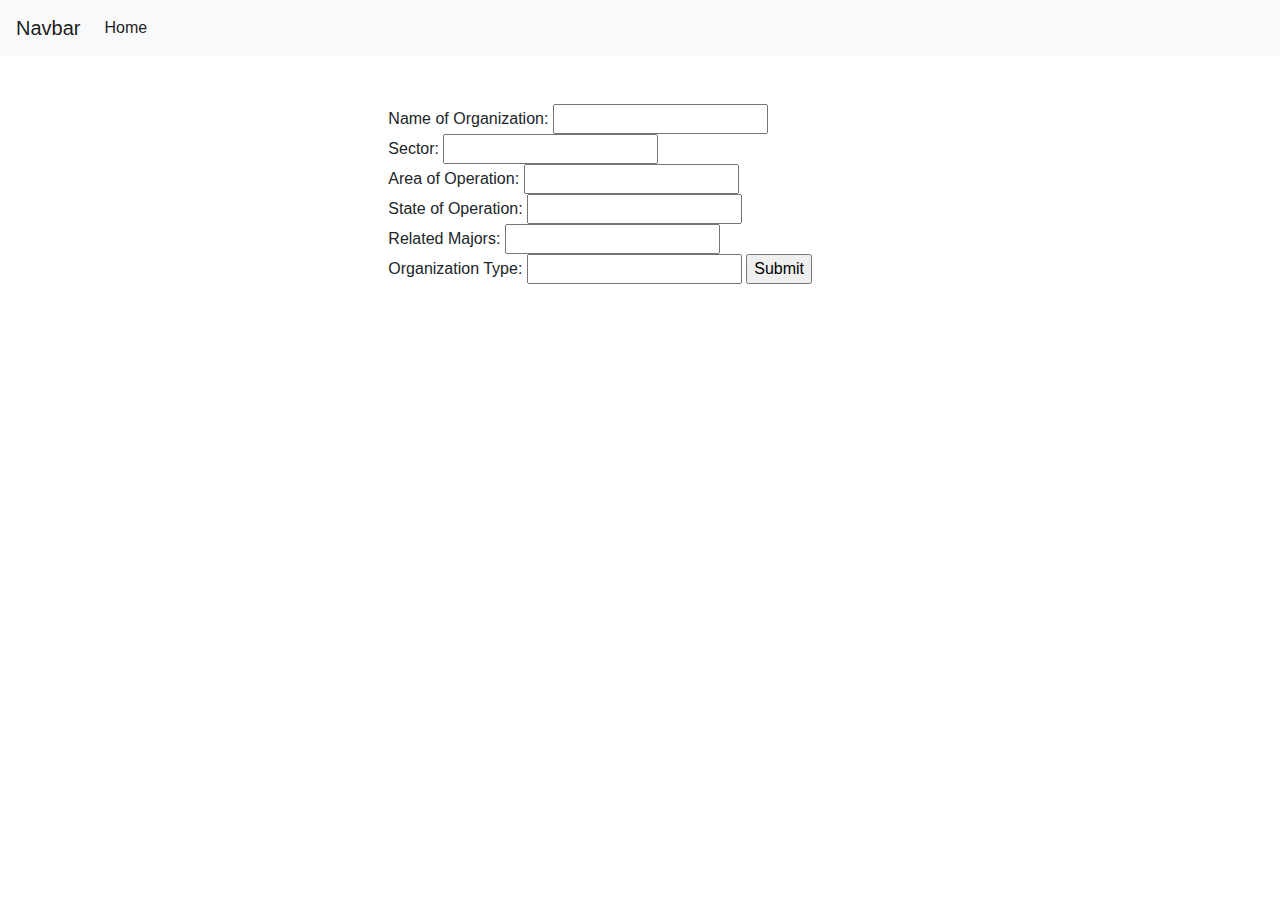
<file: Data Entry.html>
<html>
<head>
	<title> Organization Registry</title>
	<link rel="stylesheet" href="Menu.css">
	<link rel="stylesheet" href="https://maxcdn.bootstrapcdn.com/bootstrap/4.0.0/css/bootstrap.min.css" integrity="sha384-Gn5384xqQ1aoWXA+058RXPxPg6fy4IWvTNh0E263XmFcJlSAwiGgFAW/dAiS6JXm" crossorigin="anonymous">
	<script src="https://code.jquery.com/jquery-3.2.1.slim.min.js" integrity="sha384-KJ3o2DKtIkvYIK3UENzmM7KCkRr/rE9/Qpg6aAZGJwFDMVNA/GpGFF93hXpG5KkN" crossorigin="anonymous"></script>
<script src="https://cdnjs.cloudflare.com/ajax/libs/popper.js/1.12.9/umd/popper.min.js" integrity="sha384-ApNbgh9B+Y1QKtv3Rn7W3mgPxhU9K/ScQsAP7hUibX39j7fakFPskvXusvfa0b4Q" crossorigin="anonymous"></script>
<script src="https://maxcdn.bootstrapcdn.com/bootstrap/4.0.0/js/bootstrap.min.js" integrity="sha384-JZR6Spejh4U02d8jOt6vLEHfe/JQGiRRSQQxSfFWpi1MquVdAyjUar5+76PVCmYl" crossorigin="anonymous"></script>

</head>
<body>
<!-- Menu -->
<nav class="navbar navbar-expand-lg navbar-light bg-light">
  <a class="navbar-brand" href="#">Navbar</a>
  <button class="navbar-toggler" type="button" data-toggle="collapse" data-target="#navbarSupportedContent" aria-controls="navbarSupportedContent" aria-expanded="false" aria-label="Toggle navigation">
    <span class="navbar-toggler-icon"></span>
  </button>

  <div class="collapse navbar-collapse" id="navbarSupportedContent">
    <ul class="navbar-nav mr-auto">
      <li class="nav-item active">
        <a class="nav-link" href="Landing Page.html">Home <span class="sr-only">(current)</span></a>
      </li>
      </ul>
  </div>
</nav>
<!-- Registration Form -->
<div class="col-md-5 p-lg-6 mx-auto my-5">
<!-- Name of Org-->
<form action="insert.php" method="post">
            Name of Organization: <input type="text" name="nm">
            <br>
<!-- Street-->
            Sector: <input type="text" name="strt">
            <br>
<!-- City -->
            Area of Operation: <input type="text" name="city">
            <br>
<!-- State-->
            State of Operation: <input type="text" name="state">
            <br>
<!-- Realted_Major1-->
            Related Majors: <input type="text" name="relmaj1">
            <br>
<!-- Org_Type-->
            Organization Type: <input type="text" name="orgtype">
            <input type="submit">
</form>
</div>
<script src="Menu.js"></script>
</body>
</html>
</file>
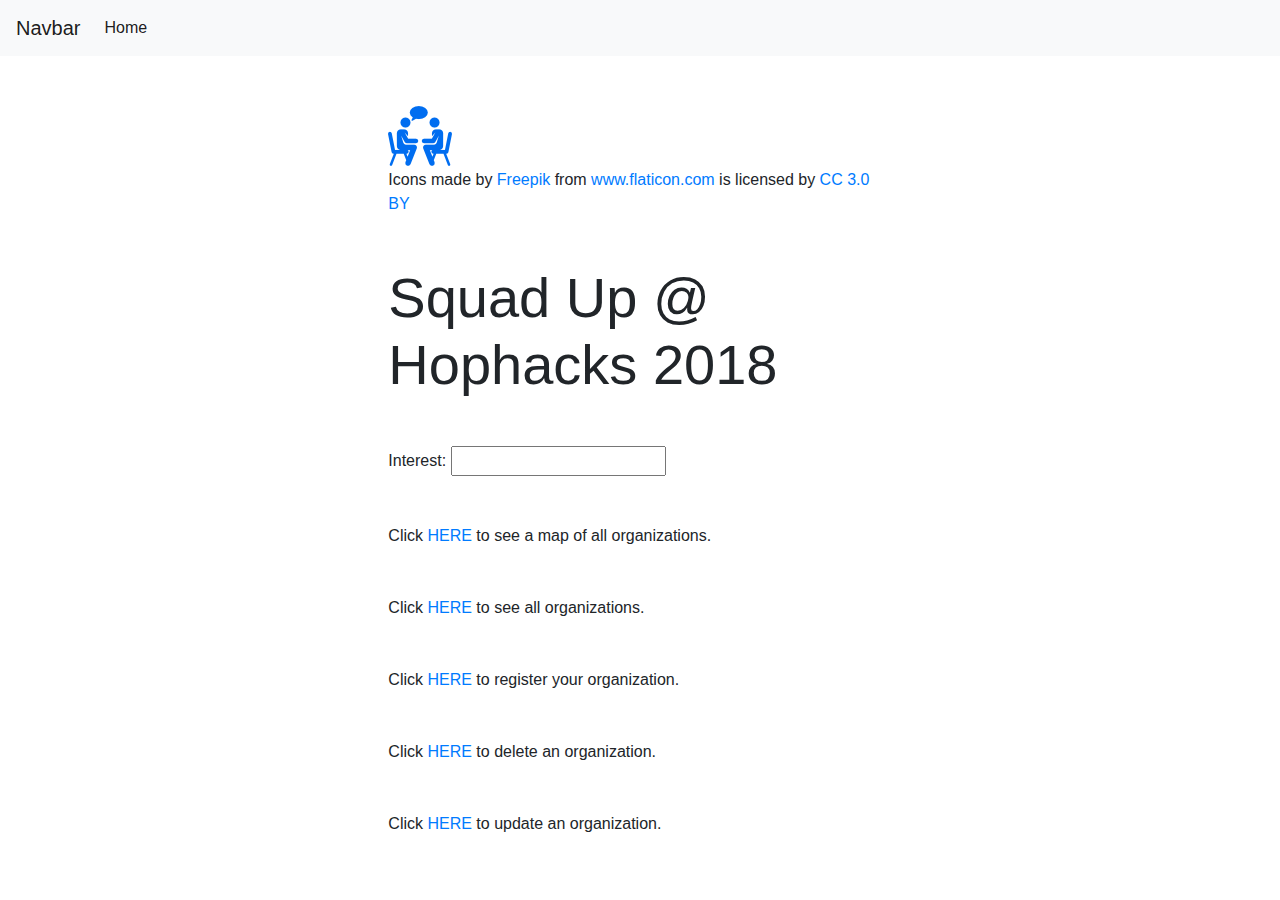
<file: Landing Page.html>
<html>
<head>
	<title> Landing Page Hophacks 2018</title>
		<link rel="stylesheet" href="Menu.css">
	<link rel="stylesheet" href="Map.css">
	<link rel="stylesheet" href="https://maxcdn.bootstrapcdn.com/bootstrap/4.0.0/css/bootstrap.min.css" integrity="sha384-Gn5384xqQ1aoWXA+058RXPxPg6fy4IWvTNh0E263XmFcJlSAwiGgFAW/dAiS6JXm" crossorigin="anonymous">
	<script src="https://code.jquery.com/jquery-3.2.1.slim.min.js" integrity="sha384-KJ3o2DKtIkvYIK3UENzmM7KCkRr/rE9/Qpg6aAZGJwFDMVNA/GpGFF93hXpG5KkN" crossorigin="anonymous"></script>
<script src="https://cdnjs.cloudflare.com/ajax/libs/popper.js/1.12.9/umd/popper.min.js" integrity="sha384-ApNbgh9B+Y1QKtv3Rn7W3mgPxhU9K/ScQsAP7hUibX39j7fakFPskvXusvfa0b4Q" crossorigin="anonymous"></script>
<script src="https://maxcdn.bootstrapcdn.com/bootstrap/4.0.0/js/bootstrap.min.js" integrity="sha384-JZR6Spejh4U02d8jOt6vLEHfe/JQGiRRSQQxSfFWpi1MquVdAyjUar5+76PVCmYl" crossorigin="anonymous"></script>
<script>
	.col-md-1 {
		
	}
</script>
</head>
	<body>
<!-- Menu -->
<nav class="navbar navbar-expand-lg navbar-light bg-light">
  <a class="navbar-brand" href="#">Navbar</a>
  <button class="navbar-toggler" type="button" data-toggle="collapse" data-target="#navbarSupportedContent" aria-controls="navbarSupportedContent" aria-expanded="false" aria-label="Toggle navigation">
    <span class="navbar-toggler-icon"></span>
  </button>

  <div class="collapse navbar-collapse" id="navbarSupportedContent">
    <ul class="navbar-nav mr-auto">
      <li class="nav-item active">
        <a class="nav-link" href="Landing Page.html">Home <span class="sr-only">(current)</span></a>
      </li>
      </ul>
  </div>
</nav>
<div class="col-md-5 p-lg-6 mx-auto my-5">
	<img src="talking.png">
	<div>Icons made by <a href="http://www.freepik.com" title="Freepik">Freepik</a> from <a href="https://www.flaticon.com/" title="Flaticon">www.flaticon.com</a> is licensed by <a href="http://creativecommons.org/licenses/by/3.0/" title="Creative Commons BY 3.0" target="_blank">CC 3.0 BY</a></div>
</div>
<!-- Title -->
<div class="col-md-5 p-lg-6 mx-auto my-5">
	<h1 class="display-4 font-weight-normal"> Squad Up @ Hophacks 2018</h1>
</div>
<!-- Form 
<div class="col-md-1 p-lg-16 mx-auto my-5">
<form action="search.php">
  <div class="form-group">
    <label for="orgtype">Interest</label>
    <input method="post" type="orgtype" class="form-control-lg" id="orgtype" aria-describedby="emailHelp" placeholder="Enter the location of your organization.">
    <small id="emailHelp" class="form-text text-muted"> Search for organizations in your area.</small>
  </div>
  <button type="submit" class="btn btn-primary">Submit</button>
</form>
</div> -->
<div class="col-md-5 p-lg-16 mx-auto my-5">
<form action="search.php" method="post">
	Interest: <input type="text" name="orgtype">
   <br>
</form>
</div>
<!--  Map -->
<div class="col-md-5 p-lg-16 mx-auto my-5">
	<p> Click <a href="Map.html"> HERE </a> to see a map of all organizations. </p>
</div>
<!-- List -->
<div class="col-md-5 p-lg-16 mx-auto my-5">
	<p> Click <a href="ViewAll.php"> HERE </a> to see all organizations. </p>
</div>
<!-- Register -->
<span> </span>
<div class="col-md-5 p-lg-16 mx-auto my-5">
	<p> Click <a href="Data Entry.html"> HERE </a> to register your organization. </p>
</div>
<span> </span>
<!-- Delete -->
<div class="col-md-5 p-lg-16 mx-auto my-5">
	<p> Click <a href="Delete.html"> HERE </a> to delete an organization. </p>
	</div>
<span></span>
<!-- Update -->
<div class="col-md-5 p-lg-16 mx-auto my-5">
	<p> Click <a href="Update.html"> HERE </a> to update an organization. </p>
</div>
<script src="Menu.js"></script>
	</body>
</html>
</file>
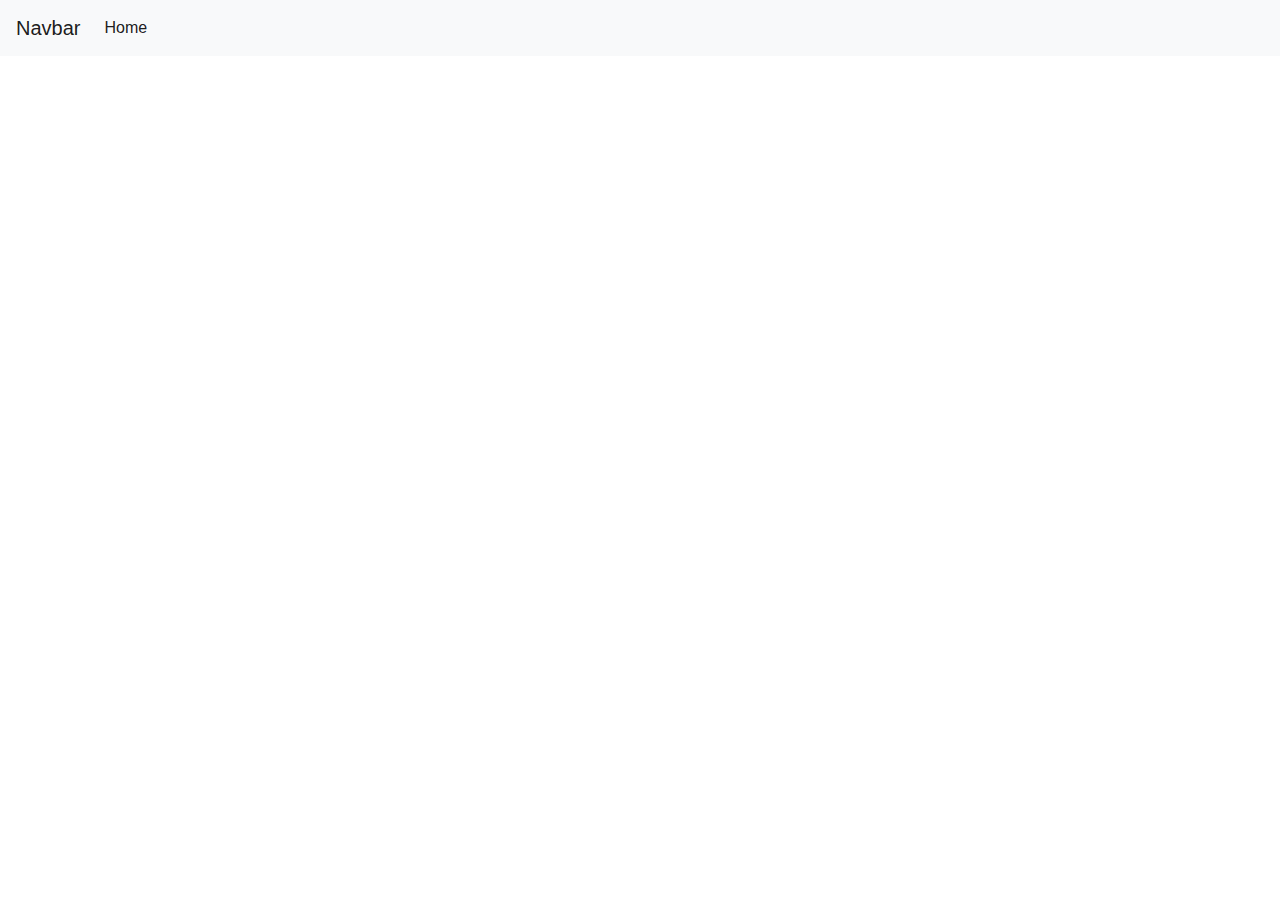
<file: Profile.html>
<html>
<head>
	<title>Organization Profile</title>
	<link rel="stylesheet" href="Menu.css">
	<link rel="stylesheet" href="Map.css">
	<link rel="stylesheet" href="https://maxcdn.bootstrapcdn.com/bootstrap/4.0.0/css/bootstrap.min.css" integrity="sha384-Gn5384xqQ1aoWXA+058RXPxPg6fy4IWvTNh0E263XmFcJlSAwiGgFAW/dAiS6JXm" crossorigin="anonymous">
	<script src="https://code.jquery.com/jquery-3.2.1.slim.min.js" integrity="sha384-KJ3o2DKtIkvYIK3UENzmM7KCkRr/rE9/Qpg6aAZGJwFDMVNA/GpGFF93hXpG5KkN" crossorigin="anonymous"></script>
<script src="https://cdnjs.cloudflare.com/ajax/libs/popper.js/1.12.9/umd/popper.min.js" integrity="sha384-ApNbgh9B+Y1QKtv3Rn7W3mgPxhU9K/ScQsAP7hUibX39j7fakFPskvXusvfa0b4Q" crossorigin="anonymous"></script>
<script src="https://maxcdn.bootstrapcdn.com/bootstrap/4.0.0/js/bootstrap.min.js" integrity="sha384-JZR6Spejh4U02d8jOt6vLEHfe/JQGiRRSQQxSfFWpi1MquVdAyjUar5+76PVCmYl" crossorigin="anonymous"></script>
</head>
<body> 
	<!-- Menu -->
<nav class="navbar navbar-expand-lg navbar-light bg-light">
  <a class="navbar-brand" href="#">Navbar</a>
  <button class="navbar-toggler" type="button" data-toggle="collapse" data-target="#navbarSupportedContent" aria-controls="navbarSupportedContent" aria-expanded="false" aria-label="Toggle navigation">
    <span class="navbar-toggler-icon"></span>
  </button>

  <div class="collapse navbar-collapse" id="navbarSupportedContent">
    <ul class="navbar-nav mr-auto">
      <li class="nav-item active">
        <a class="nav-link" href="Landing Page.html">Home <span class="sr-only">(current)</span></a>
      </li>
      </ul>
  </div>
</nav>
</body>

</html>
</file>
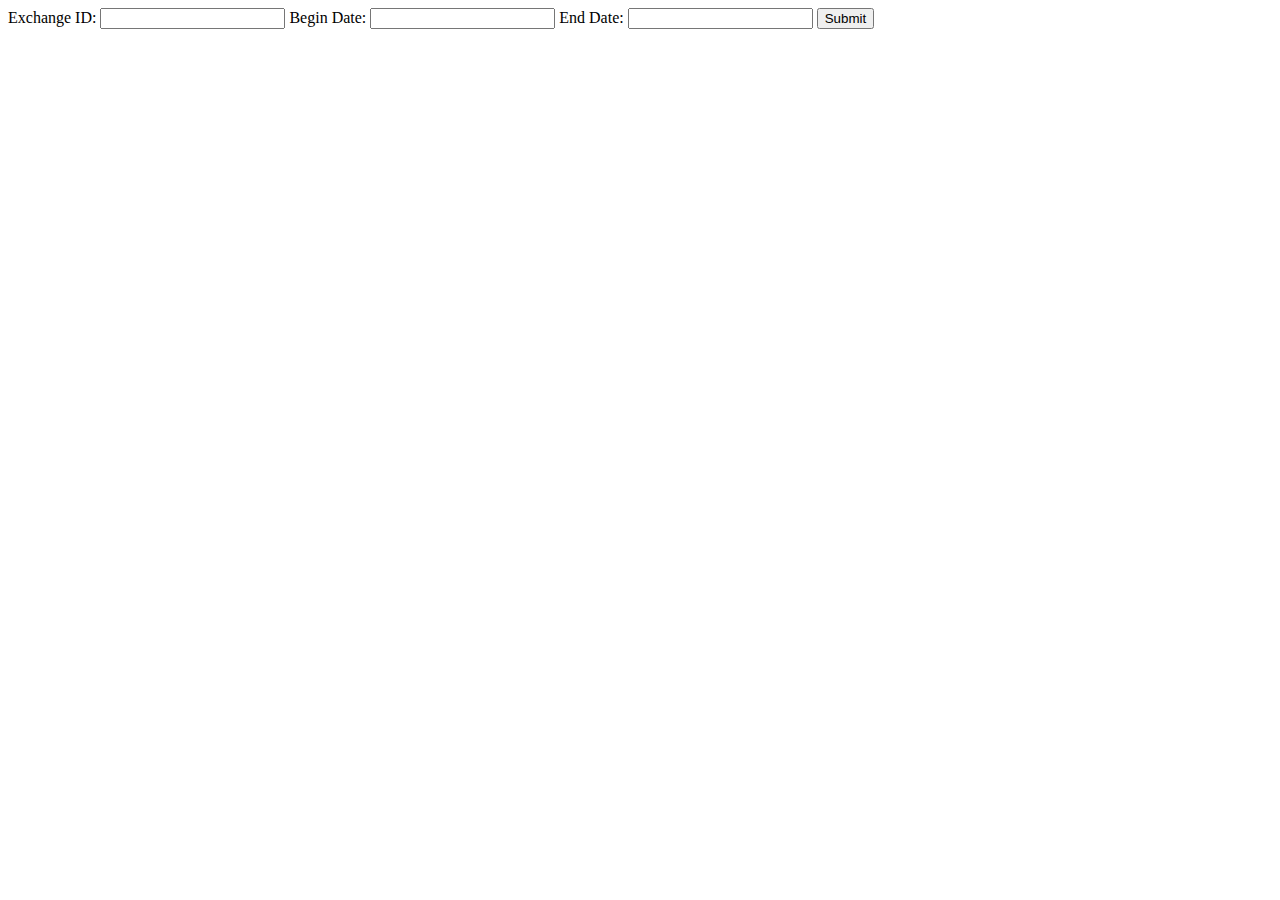
<file: Template HTML.html>
<html>
<head>
</head>
<body>

<p></p> <!-- this is text-->
<div></div> <!-- comment tag: this is a serpator-->
<form action="Avg_Price.php" method="post">
            Exchange ID: <input type="text" name="eid">
            Begin Date: <input type="text" name="begin">
            End Date: <input type="text" name="end">
            <input type="submit">
        </form>
<!-- this is input boxes -->
</body>
</html>
</file>
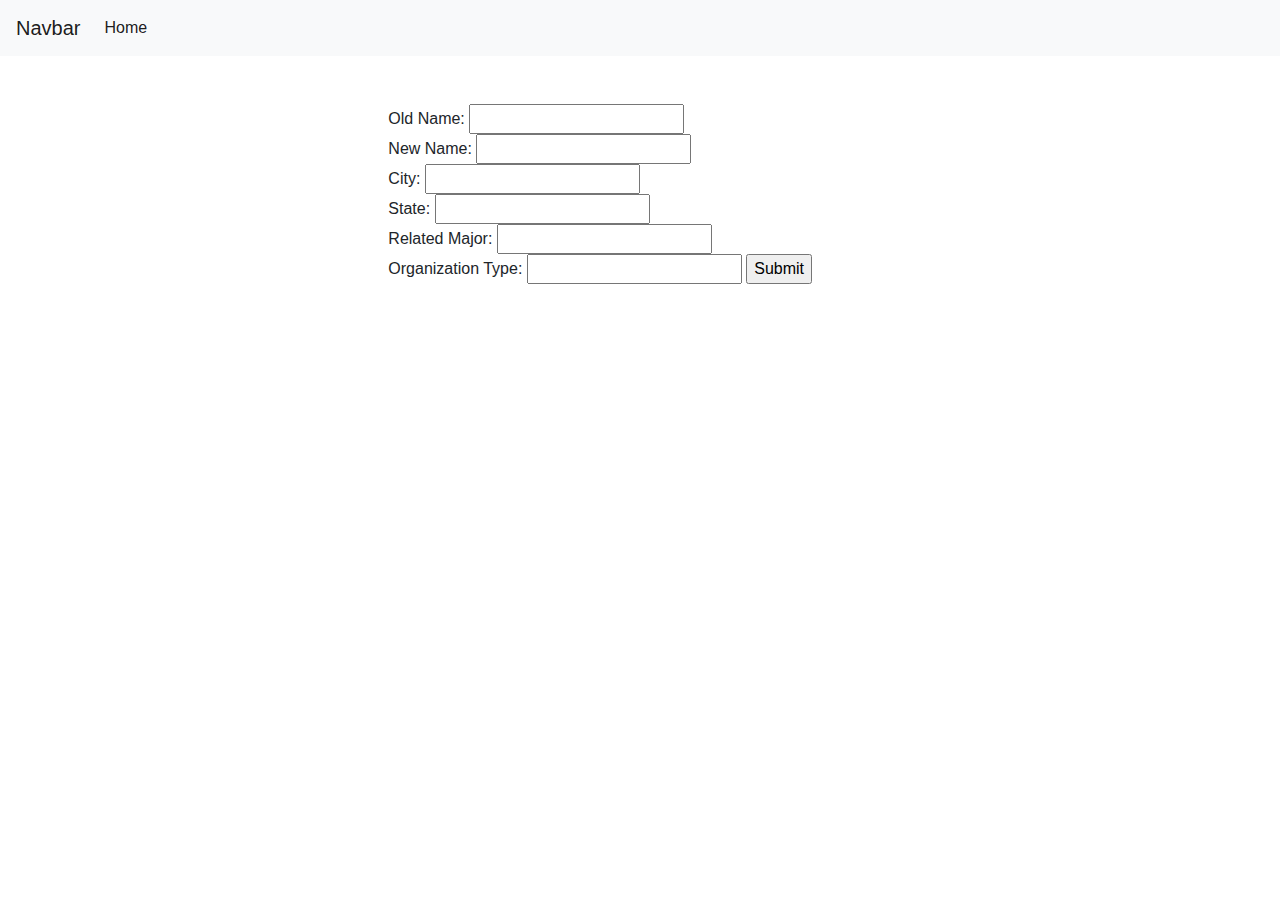
<file: Update.html>
<html>
<head>
	<title>Update and Organization</title>
	<link rel="stylesheet" href="https://maxcdn.bootstrapcdn.com/bootstrap/4.0.0/css/bootstrap.min.css" integrity="sha384-Gn5384xqQ1aoWXA+058RXPxPg6fy4IWvTNh0E263XmFcJlSAwiGgFAW/dAiS6JXm" crossorigin="anonymous">
	<script src="https://code.jquery.com/jquery-3.2.1.slim.min.js" integrity="sha384-KJ3o2DKtIkvYIK3UENzmM7KCkRr/rE9/Qpg6aAZGJwFDMVNA/GpGFF93hXpG5KkN" crossorigin="anonymous"></script>
<script src="https://cdnjs.cloudflare.com/ajax/libs/popper.js/1.12.9/umd/popper.min.js" integrity="sha384-ApNbgh9B+Y1QKtv3Rn7W3mgPxhU9K/ScQsAP7hUibX39j7fakFPskvXusvfa0b4Q" crossorigin="anonymous"></script>
<script src="https://maxcdn.bootstrapcdn.com/bootstrap/4.0.0/js/bootstrap.min.js" integrity="sha384-JZR6Spejh4U02d8jOt6vLEHfe/JQGiRRSQQxSfFWpi1MquVdAyjUar5+76PVCmYl" crossorigin="anonymous"></script>
	</head>
	<body>
		<!-- Navbar -->
		<nav class="navbar navbar-expand-lg navbar-light bg-light">
  <a class="navbar-brand" href="#">Navbar</a>
  <button class="navbar-toggler" type="button" data-toggle="collapse" data-target="#navbarSupportedContent" aria-controls="navbarSupportedContent" aria-expanded="false" aria-label="Toggle navigation">
    <span class="navbar-toggler-icon"></span>
  </button>

  <div class="collapse navbar-collapse" id="navbarSupportedContent">
    <ul class="navbar-nav mr-auto">
      <li class="nav-item active">
        <a class="nav-link" href="Landing Page.html">Home <span class="sr-only">(current)</span></a>
      </li>
      </ul>
  </div>
</nav>
<!-- Form --
<div class="col-md-5 p-lg-16 mx-auto my-5">
<form action="Update.php">
  <div class="form-group">
    <label for="Location">Name of Organization</label>
    <input type="name" class="form-control-lg" id="location" aria-describedby="emailHelp" placeholder="Enter the name of an organization.">
    <small id="emailHelp" class="form-text text-muted"> Update an organization from the database.</small>
  </div>
  <button type="submit" class="btn btn-primary">Submit</button>
</form>
-->

<!-- Name of Org-->
<div class="col-md-5 p-lg-6 mx-auto my-5">
<form action="Update.php" method="post">
            Old Name: <input type="text" name="nm">
            <br>
            New Name: <input type="text" name="nm2">
            <br>
            City: <input type="text" name="city">
            <br>
            State: <input type="text" name="state">
            <br>
            Related Major: <input type="text" name="rm1">
            <br>
            Organization Type: <input type="text" name="orgtype">
            <input type="submit">
</form>
</div>
</div>
	</body>
</html>
</file>
<file: Menu.css>
.container {
    display: inline-block;
    cursor: pointer;
}

.bar1, .bar2, .bar3 {
    width: 35px;
    height: 5px;
    background-color: #333;
    margin: 6px 0;
    transition: 0.4s;
}

/* Rotate first bar */
.change .bar1 {
    -webkit-transform: rotate(-45deg) translate(-9px, 6px) ;
    transform: rotate(-45deg) translate(-9px, 6px) ;
}

/* Fade out the second bar */
.change .bar2 {
    opacity: 0;
}

/* Rotate last bar */
.change .bar3 {
    -webkit-transform: rotate(45deg) translate(-8px, -8px) ;
    transform: rotate(45deg) translate(-8px, -8px) ;
}
</file>
<file: Map.css>
#map {
    height: 400px;
    background-color: grey;
}
</file>
